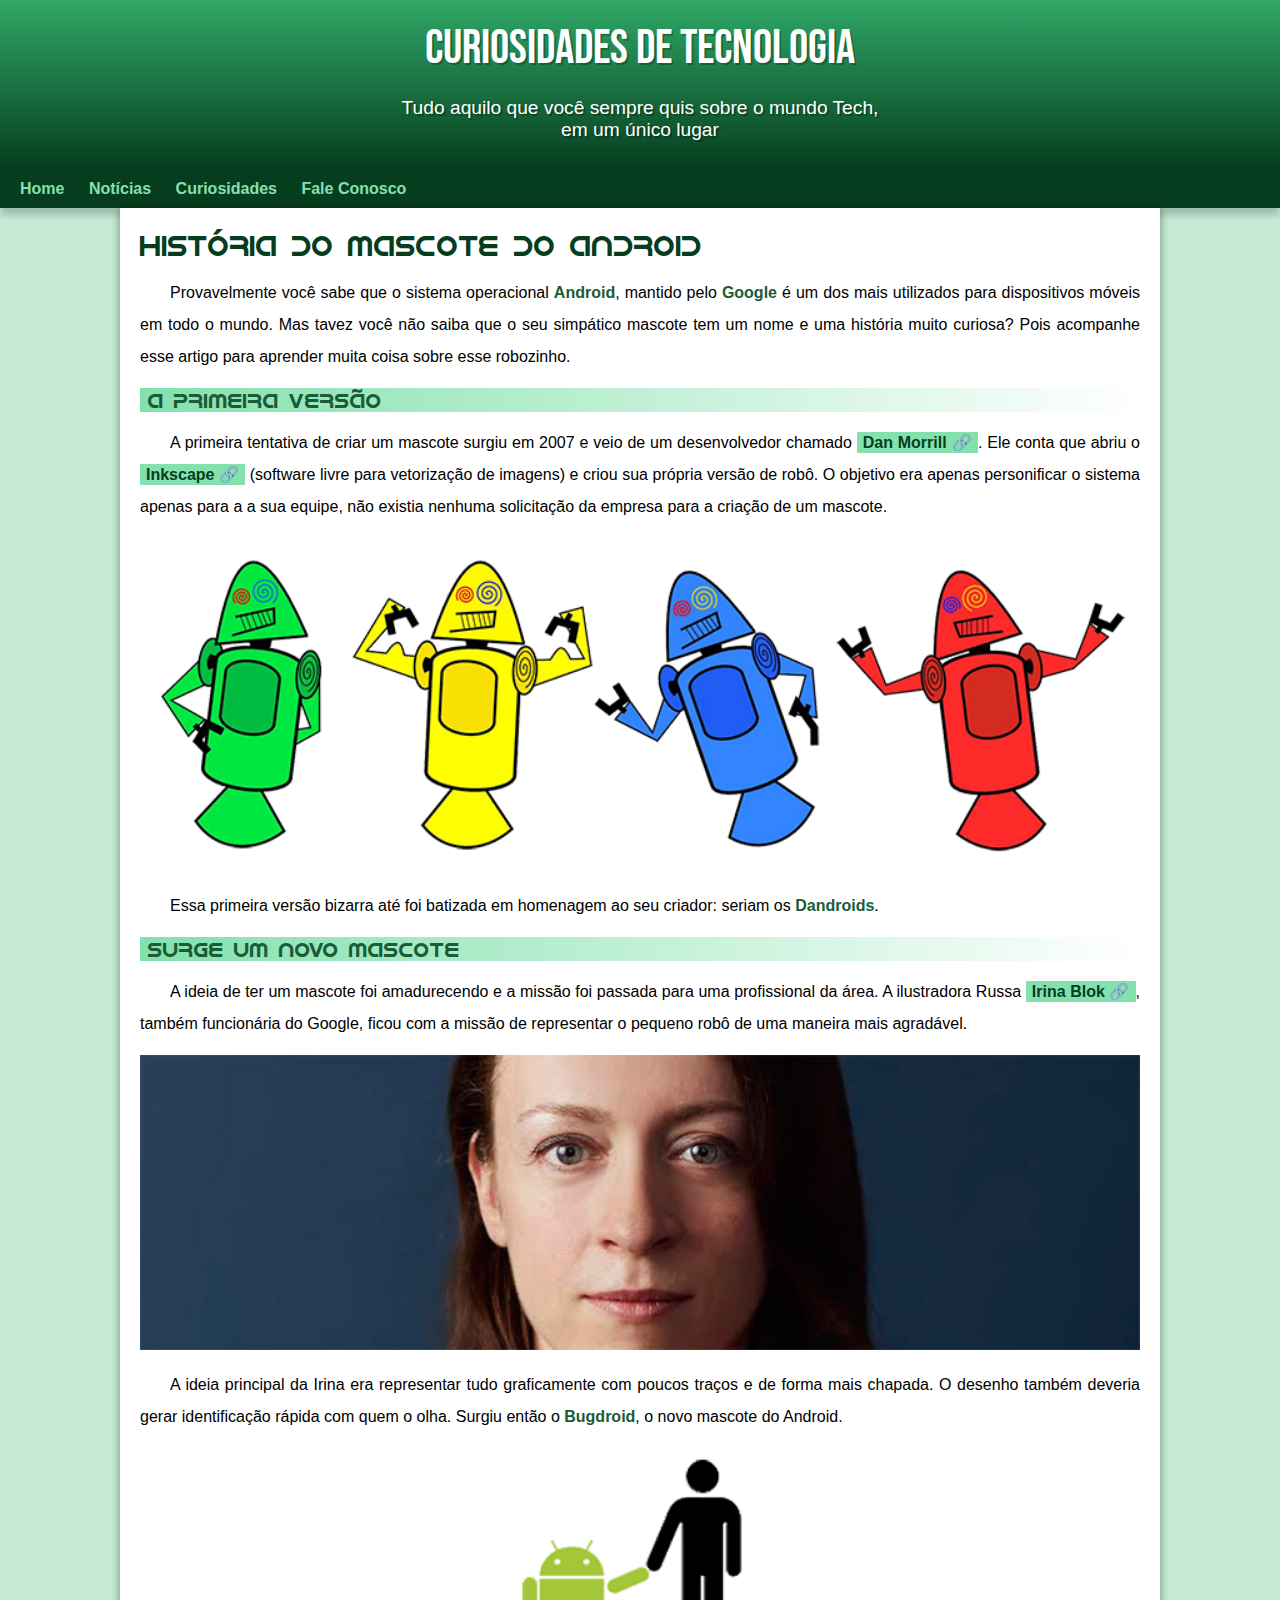
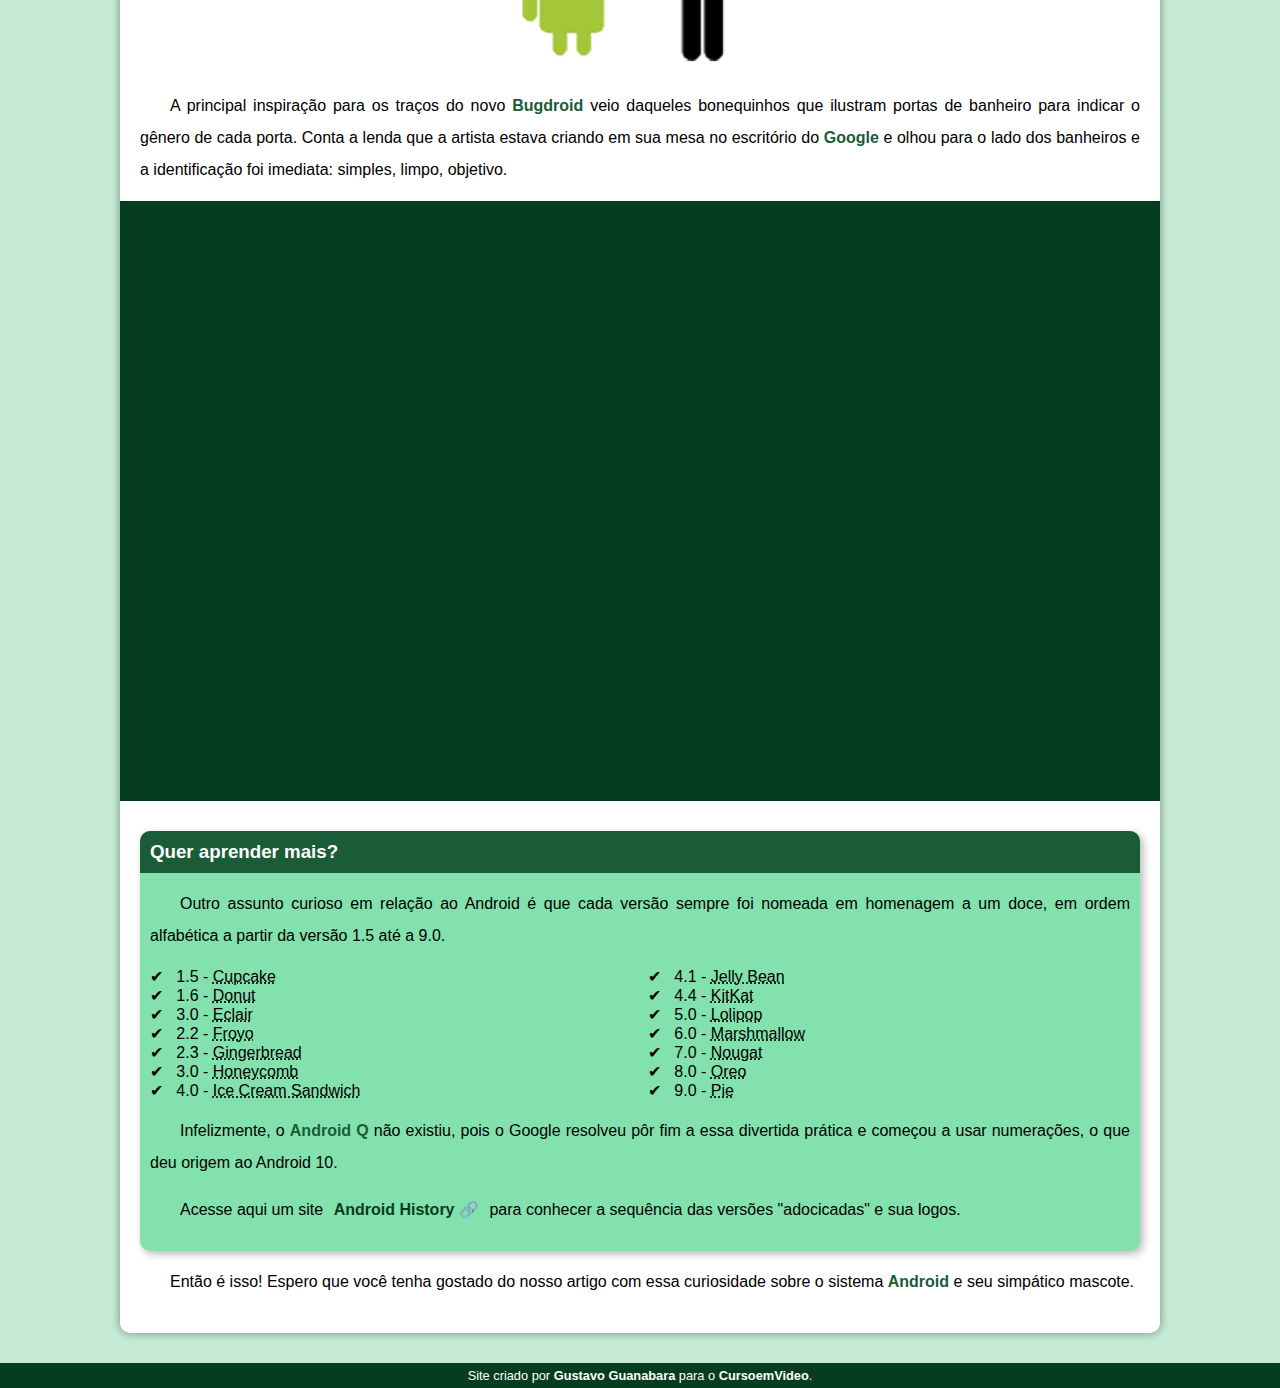
<file: index.html>
<!DOCTYPE html>
<html lang="pt-br">
<head>
    <meta charset="UTF-8">
    <meta name="viewport" content="width=device-width, initial-scale=1.0">
    <title>Como surgiu o mascote do Android?</title>
    
    <link rel="shortcut icon" href="images/favicon.ico" type="image/x-icon">
    <link rel="stylesheet" href="style.css">
</head>
<body>
    <header>
        <h1>Curiosidades de Tecnologia</h1>
        <p>Tudo aquilo que você sempre quis sobre o mundo Tech, em um único lugar</p>
    </header>

    <nav>
        <a href="#">Home</a>
        <a href="#">Notícias</a>
        <a href="#">Curiosidades</a>
        <a href="#">Fale Conosco</a>
    </nav>

    <main>
        <article>
            <h1>
                História do Mascote do Android
            </h1>
            <p>
                Provavelmente você sabe que o sistema operacional <strong>Android</strong>, mantido pelo <strong>Google</strong> é um dos mais utilizados para dispositivos móveis em todo o mundo. Mas tavez você não saiba que o seu simpático mascote tem um nome e uma história muito curiosa? Pois acompanhe esse artigo para aprender muita coisa sobre esse robozinho.
            </p>

            <h2>
                A primeira versão
            </h2>
            <p>
                A primeira tentativa de criar um mascote surgiu em 2007 e veio de um desenvolvedor chamado <a href="https://androidcommunity.com/dan-morrill-shows-us-the-android-mascot-that-almost-was-20130103/" target="_blank" rel="external" class="externo">Dan Morrill</a>. Ele conta que abriu o <a href="https://inkscape.org/pt-br/" target="_blank" rel="external" class="externo">Inkscape</a> (software livre para vetorização de imagens) e criou sua própria versão de robô. O objetivo era apenas personificar o sistema apenas para a a sua equipe, não existia nenhuma solicitação da empresa para a criação de um mascote.
            </p>

            <picture>
                <source media="(max-width: 670px)" srcset="images/dan-droids-pq.png">
                <img src="images/dan-droids.png" alt="Primeiro mascote do Android">
            </picture>
            <p>
                Essa primeira versão bizarra até foi batizada em homenagem ao seu criador: seriam os <strong>Dandroids</strong>.
            </p>

            <h2>
                Surge um novo mascote
            </h2>

            <p>
                A ideia de ter um mascote foi amadurecendo e a missão foi passada para uma profissional da área. A ilustradora Russa <a href="https://www.irinablok.com/android" target="_blank" rel="external" class="externo">Irina Blok</a>, também funcionária do Google, ficou com a missão de representar o pequeno robô de uma maneira mais agradável.
            </p>

            <picture>
                <source media="(max-width: 670px)" srcset="images/irina-blok-pq.jpg">
                <img src="images/irina-blok.jpg" alt="Irina Blok, criadora do Bugdroid">
            </picture>

            <p>
                A ideia principal da Irina era representar tudo graficamente com poucos traços e de forma mais chapada. O desenho também deveria gerar identificação rápida com quem o olha. Surgiu então o <strong>Bugdroid</strong>, o novo mascote do Android.
            </p>

            <img src="images/bugdroid.png" class="pequena" alt="Bugdroid">

            <p>
                A principal inspiração para os traços do novo <strong>Bugdroid</strong> veio daqueles bonequinhos que ilustram portas de banheiro para indicar o gênero de cada porta. Conta a lenda que a artista estava criando em sua mesa no escritório do <strong>Google</strong> e olhou para o lado dos banheiros e a identificação foi imediata: simples, limpo, objetivo.
            </p>

            <div class="video">
                <iframe width="560" height="315" src="https://www.youtube.com/embed/l2UDgpLz20M" title="YouTube video player" frameborder="0" allow="accelerometer; autoplay; clipboard-write; encrypted-media; gyroscope; picture-in-picture; web-share" allowfullscreen></iframe>
            </div>
            
            <aside>
                <h3>
                    Quer aprender mais?
                </h3>
                <p>
                    Outro assunto curioso em relação ao Android é que cada versão sempre foi nomeada em homenagem a um doce, em ordem alfabética a partir da versão 1.5 até a 9.0.
                </p>

                <ul>
                    <li>
                        1.5 - <abbr title="Bolo de Copo">Cupcake</abbr>
                    </li>
                    <li>
                        1.6 - <abbr title="Rosquinha">Donut</abbr>
                    </li>
                    <li>
                        3.0 - <abbr title="Bomba"> Eclair</abbr>
                    </li>
                    <li>
                        2.2 - <abbr title="Iogurte Congelado">Froyo</abbr>
                    </li>
                    
                    <li>
                        2.3 - <abbr title="Biscoito de Gengibre">Gingerbread</abbr>
                    </li>
                    <li>
                        3.0 - <abbr title="Favo de Mel">Honeycomb</abbr>
                    </li>
                    <li>
                        4.0 - <abbr title="Sanduíche de Sorvete">Ice Cream Sandwich</abbr>
                    </li>
                    <li>
                        4.1 - <abbr title="Jujuba">Jelly Bean</abbr>
                    </li>
                    <li>
                        4.4 - <abbr title="KitKat">KitKat</abbr>
                    </li>
                    <li>
                        5.0 - <abbr title="Pirulito">Lolipop</abbr>
                    </li>
                    <li>
                        6.0 - <abbr title="Marshmallow">Marshmallow</abbr>
                    </li>
                    <li>
                        7.0 - <abbr title="Torrone">Nougat</abbr>
                    </li>
                    <li>
                        8.0 - <abbr title="Oreo">Oreo</abbr>
                    </li>
                    <li>
                        9.0 - <abbr title="Torta">Pie</abbr>
                    </li>
                </ul>
                <p>
                    Infelizmente, o <strong>Android Q</strong> não existiu, pois o Google resolveu pôr fim a essa divertida prática e começou a usar numerações, o que deu origem ao Android 10.
                </p>

                <p>
                    Acesse aqui um site <a href="android.com/intl/en_uk/history/#/donut" target="_blank" rel="external" class="externo">Android History</a> para conhecer a sequência das versões "adocicadas" e sua logos.
                </p>
            </aside>
            

            <p>
                Então é isso! Espero que você tenha gostado do nosso artigo com essa curiosidade sobre o sistema <strong>Android</strong> e seu simpático mascote.
            </p>
        </article>
    </main>
    <footer>
        <p>Site criado por <a href="https://gustavoguanabara.github.io/" target="_blank" rel="external">Gustavo Guanabara</a> para o <a href="https://youtube.com/cursoemvideo" target="_blank" rel="external">CursoemVideo</a>.</p>
    </footer>
</body>
</html>
</file>
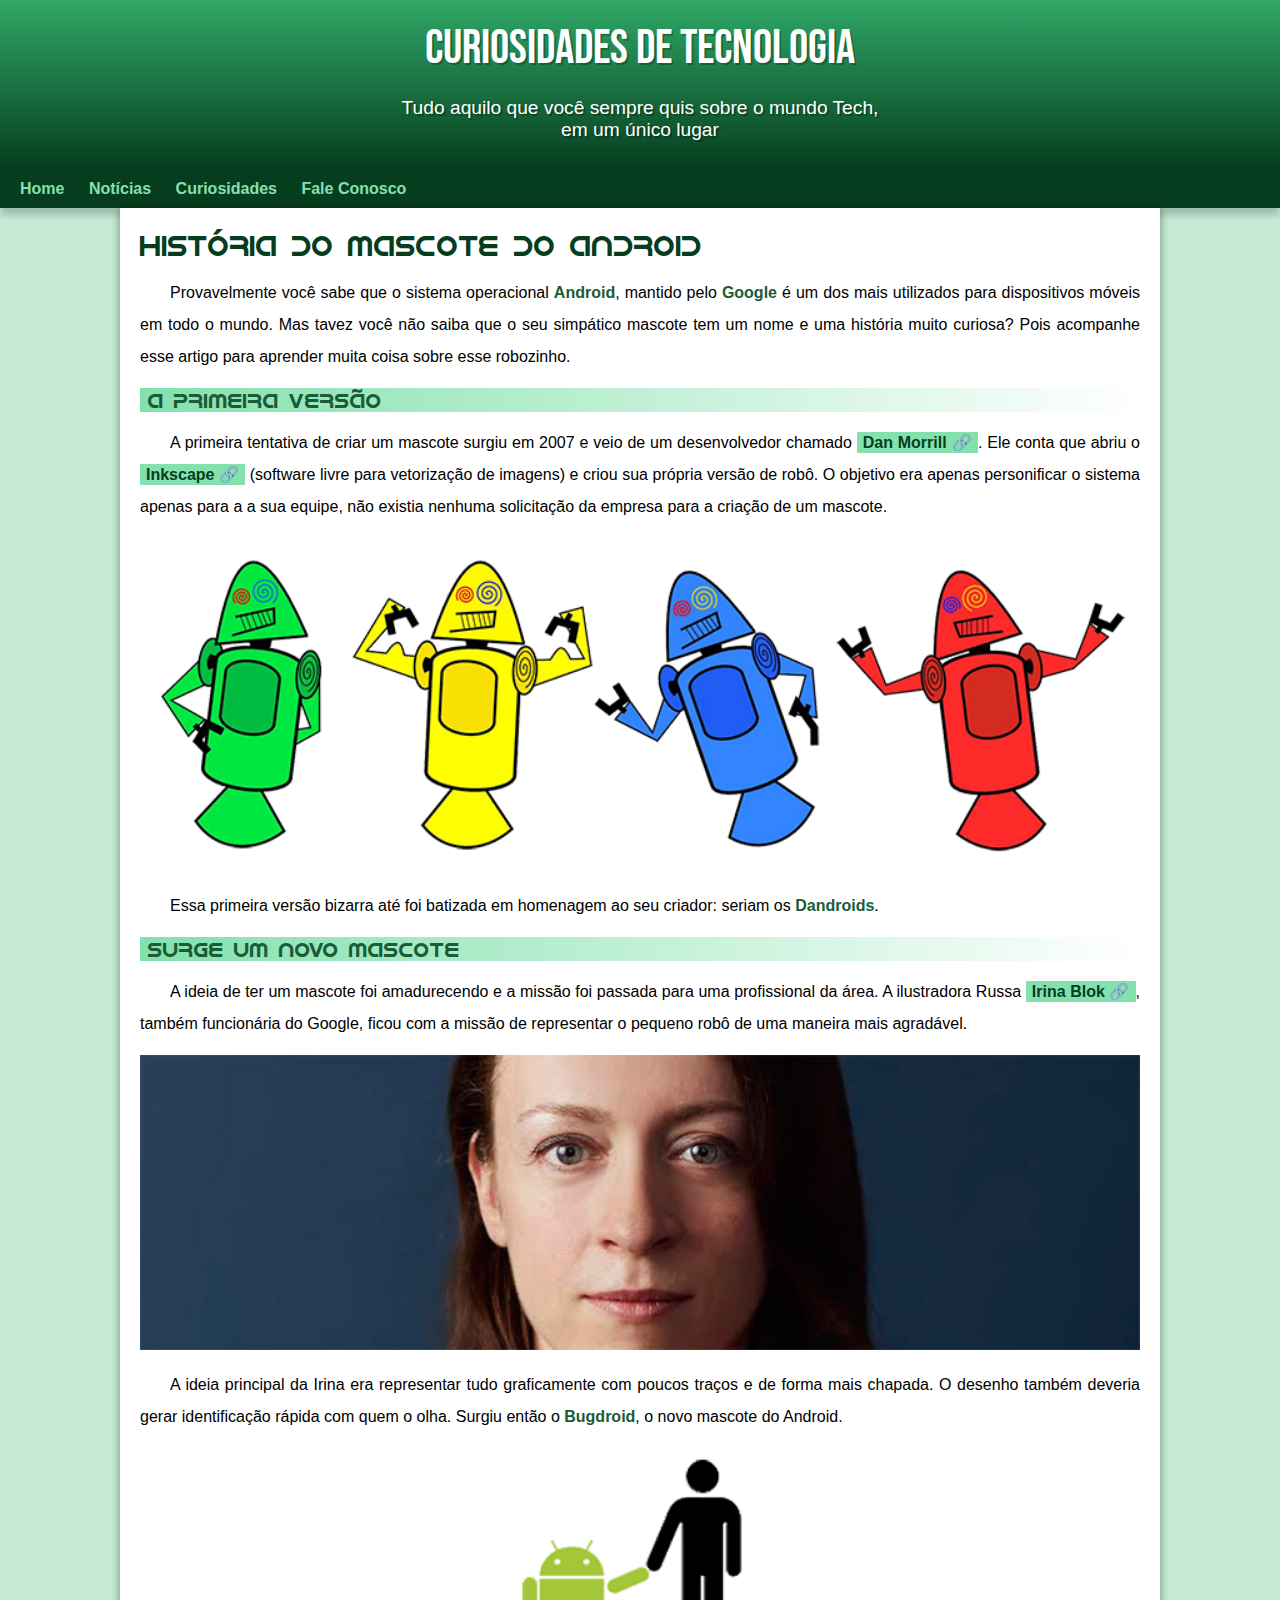
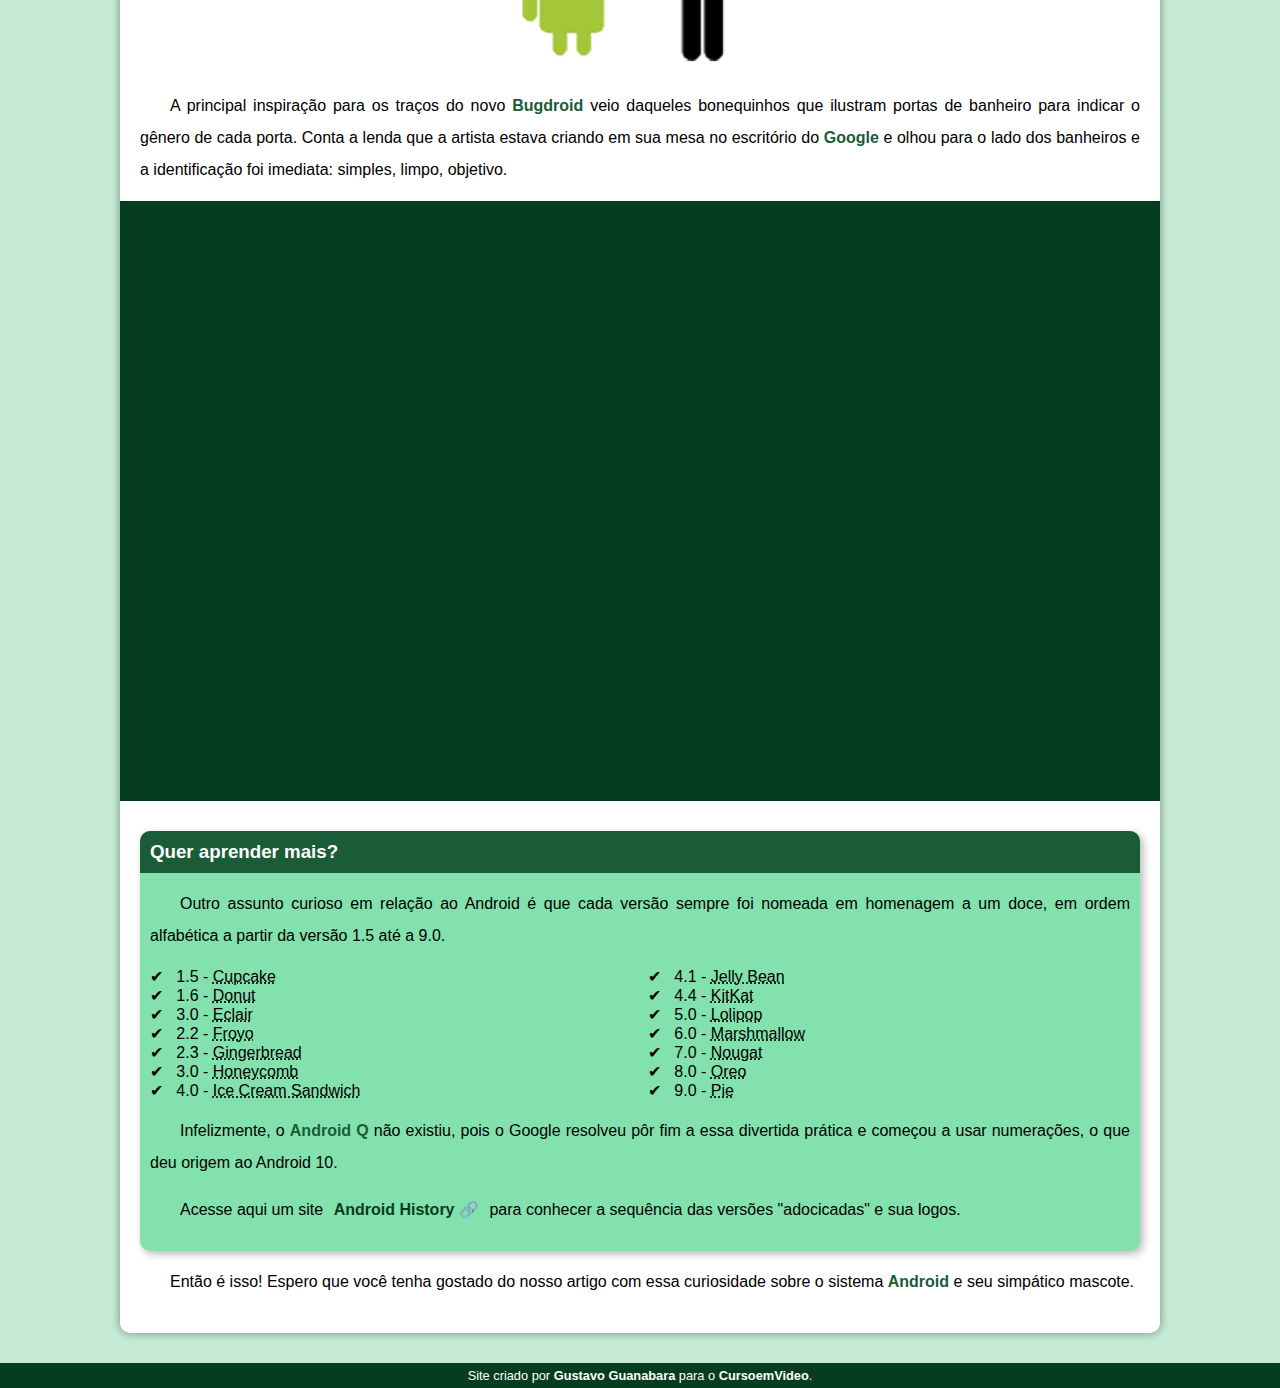
<file: android.html>
<!DOCTYPE html>
<html lang="pt-br">
<head>
    <meta charset="UTF-8">
    <meta name="viewport" content="width=device-width, initial-scale=1.0">
    <title>Como surgiu o mascote do Android?</title>
    
    <link rel="shortcut icon" href="images/favicon.ico" type="image/x-icon">
    <link rel="stylesheet" href="styles/style.css">
</head>
<body>
    <header>
        <h1>Curiosidades de Tecnologia</h1>
        <p>Tudo aquilo que você sempre quis sobre o mundo Tech, em um único lugar</p>
    </header>

    <nav>
        <a href="#">Home</a>
        <a href="#">Notícias</a>
        <a href="#">Curiosidades</a>
        <a href="#">Fale Conosco</a>
    </nav>

    <main>
        <article>
            <h1>
                História do Mascote do Android
            </h1>
            <p>
                Provavelmente você sabe que o sistema operacional <strong>Android</strong>, mantido pelo <strong>Google</strong> é um dos mais utilizados para dispositivos móveis em todo o mundo. Mas tavez você não saiba que o seu simpático mascote tem um nome e uma história muito curiosa? Pois acompanhe esse artigo para aprender muita coisa sobre esse robozinho.
            </p>

            <h2>
                A primeira versão
            </h2>
            <p>
                A primeira tentativa de criar um mascote surgiu em 2007 e veio de um desenvolvedor chamado <a href="https://androidcommunity.com/dan-morrill-shows-us-the-android-mascot-that-almost-was-20130103/" target="_blank" rel="external" class="externo">Dan Morrill</a>. Ele conta que abriu o <a href="https://inkscape.org/pt-br/" target="_blank" rel="external" class="externo">Inkscape</a> (software livre para vetorização de imagens) e criou sua própria versão de robô. O objetivo era apenas personificar o sistema apenas para a a sua equipe, não existia nenhuma solicitação da empresa para a criação de um mascote.
            </p>

            <picture>
                <source media="(max-width: 670px)" srcset="images/dan-droids-pq.png">
                <img src="images/dan-droids.png" alt="Primeiro mascote do Android">
            </picture>
            <p>
                Essa primeira versão bizarra até foi batizada em homenagem ao seu criador: seriam os <strong>Dandroids</strong>.
            </p>

            <h2>
                Surge um novo mascote
            </h2>

            <p>
                A ideia de ter um mascote foi amadurecendo e a missão foi passada para uma profissional da área. A ilustradora Russa <a href="https://www.irinablok.com/android" target="_blank" rel="external" class="externo">Irina Blok</a>, também funcionária do Google, ficou com a missão de representar o pequeno robô de uma maneira mais agradável.
            </p>

            <picture>
                <source media="(max-width: 670px)" srcset="images/irina-blok-pq.jpg">
                <img src="images/irina-blok.jpg" alt="Irina Blok, criadora do Bugdroid">
            </picture>

            <p>
                A ideia principal da Irina era representar tudo graficamente com poucos traços e de forma mais chapada. O desenho também deveria gerar identificação rápida com quem o olha. Surgiu então o <strong>Bugdroid</strong>, o novo mascote do Android.
            </p>

            <img src="images/bugdroid.png" class="pequena" alt="Bugdroid">

            <p>
                A principal inspiração para os traços do novo <strong>Bugdroid</strong> veio daqueles bonequinhos que ilustram portas de banheiro para indicar o gênero de cada porta. Conta a lenda que a artista estava criando em sua mesa no escritório do <strong>Google</strong> e olhou para o lado dos banheiros e a identificação foi imediata: simples, limpo, objetivo.
            </p>

            <div class="video">
                <iframe width="560" height="315" src="https://www.youtube.com/embed/l2UDgpLz20M" title="YouTube video player" frameborder="0" allow="accelerometer; autoplay; clipboard-write; encrypted-media; gyroscope; picture-in-picture; web-share" allowfullscreen></iframe>
            </div>
            
            <aside>
                <h3>
                    Quer aprender mais?
                </h3>
                <p>
                    Outro assunto curioso em relação ao Android é que cada versão sempre foi nomeada em homenagem a um doce, em ordem alfabética a partir da versão 1.5 até a 9.0.
                </p>

                <ul>
                    <li>
                        1.5 - <abbr title="Bolo de Copo">Cupcake</abbr>
                    </li>
                    <li>
                        1.6 - <abbr title="Rosquinha">Donut</abbr>
                    </li>
                    <li>
                        3.0 - <abbr title="Bomba"> Eclair</abbr>
                    </li>
                    <li>
                        2.2 - <abbr title="Iogurte Congelado">Froyo</abbr>
                    </li>
                    
                    <li>
                        2.3 - <abbr title="Biscoito de Gengibre">Gingerbread</abbr>
                    </li>
                    <li>
                        3.0 - <abbr title="Favo de Mel">Honeycomb</abbr>
                    </li>
                    <li>
                        4.0 - <abbr title="Sanduíche de Sorvete">Ice Cream Sandwich</abbr>
                    </li>
                    <li>
                        4.1 - <abbr title="Jujuba">Jelly Bean</abbr>
                    </li>
                    <li>
                        4.4 - <abbr title="KitKat">KitKat</abbr>
                    </li>
                    <li>
                        5.0 - <abbr title="Pirulito">Lolipop</abbr>
                    </li>
                    <li>
                        6.0 - <abbr title="Marshmallow">Marshmallow</abbr>
                    </li>
                    <li>
                        7.0 - <abbr title="Torrone">Nougat</abbr>
                    </li>
                    <li>
                        8.0 - <abbr title="Oreo">Oreo</abbr>
                    </li>
                    <li>
                        9.0 - <abbr title="Torta">Pie</abbr>
                    </li>
                </ul>
                <p>
                    Infelizmente, o <strong>Android Q</strong> não existiu, pois o Google resolveu pôr fim a essa divertida prática e começou a usar numerações, o que deu origem ao Android 10.
                </p>

                <p>
                    Acesse aqui um site <a href="android.com/intl/en_uk/history/#/donut" target="_blank" rel="external" class="externo">Android History</a> para conhecer a sequência das versões "adocicadas" e sua logos.
                </p>
            </aside>
            

            <p>
                Então é isso! Espero que você tenha gostado do nosso artigo com essa curiosidade sobre o sistema <strong>Android</strong> e seu simpático mascote.
            </p>
        </article>
    </main>
    <footer>
        <p>Site criado por <a href="https://gustavoguanabara.github.io/" target="_blank" rel="external">Gustavo Guanabara</a> para o <a href="https://youtube.com/cursoemvideo" target="_blank" rel="external">CursoemVideo</a>.</p>
    </footer>
</body>
</html>
</file>
<file: style.css>
@charset "utf-8";

@import url('https://fonts.googleapis.com/css2?family=Bebas+Neue&display=swap');

@font-face {
    font-family: 'Android';
    src: url(idroid.otf) format(opentype);
    font-weight: normal;
}


:root {
    --cor0: #c5ebd6;
    --cor1: #83e1ad;
    --cor2: #3ddc84;
    --cor3: #2fa866;
    --cor4: #1a5c37;
    --cor5: #063d1e;

    --fonte-padrao: Arial, Verdana, Helvetica, sans-serif;
    --fonte-destaque: 'Bebas Neue', cursive;
    --fonte-android: 'Android', cursive;
}

* {
    margin: 0px;
    padding: 0px;
}

body {
    background-color: var(--cor0);
    font-family: var(--fonte-padrao);
}

.externo::after {
    content: '\00A0\1F517';
}

header {
    min-height: 150px;
    text-align: center;
    padding-top: 20px;
    background-image: linear-gradient(to bottom, var(--cor3) , var(--cor5));
}

header > h1 {
    color: white;
    font-family: var(--fonte-destaque);
    font-weight: normal;
    margin-bottom: 20px;
    font-size: 3em;
    text-shadow: 2px 2px 0px rgba(0, 0, 0, 0.267);
}

header > p {
    font-family: var(--fonte-padrao);
    font-size: 1.2em;
    color: white;
    max-width: 500px;
    margin: auto;
    margin-bottom: 20px;
    padding-right: 10px;
    padding-left: 10px;
    text-shadow: 2px 2px 0px rgba(0, 0, 0, 0.315);
}

nav {
    background-color: var(--cor5);
    padding: 10px;
    box-shadow: 0px 7px 7px rgba(0, 0, 0, 0.192);
}

nav > a {
    color: var(--cor1);
    padding: 10px;
    border-radius: 5px;
    text-decoration: none;
    font-weight: bold;
    transition-duration: 0.7s;
}

nav > a:hover {
    background-color: var(--cor3);
    color: var(--cor5);
} 

main {
    background-color: white;
    min-width: 300px;
    max-width: 1000px;
    margin: auto;
    margin-bottom: 30px;
    padding: 20px;
    box-shadow: 0px 0px 10px rgba(0, 0, 0, 0.418);
    border-bottom-left-radius: 10px;
    border-bottom-right-radius: 10px;
}

main  h1 {
    color: var(--cor5);
    font-family: var(--fonte-android);
    font-weight: normal;
    font-size: 1.8em;
}

main  h2 {
    font-family: var(--fonte-android);
    font-size: 1.3em;
    font-weight: normal;
    color: var(--cor4);
    background-image: linear-gradient(to right, var(--cor1), transparent);
    text-indent: 8px;
}

main p {
    margin: 15px 0px;
    text-align: justify;
    text-indent: 30px;
    font-size: 1em;
    line-height: 2em;
}

main strong {
    color: var(--cor4);
    font-weight: bold;
}

main a {
    text-decoration: none;
    font-weight: bold;
    color: var(--cor5);
    background-color: var(--cor1);
    padding: 2px 6px;
}

main a:hover {
    text-decoration: underline;
    color: var(--cor4);
}

main img {
    width: 100%;
}

.pequena {
    max-width: 350px;
    display: block;
    margin: auto;
}

.video {
    background-color: var(--cor5);
    margin: 0px -20px 30px -20px;
    padding: 20px;
    padding-bottom: 58%;
    position: relative;
}

.video > iframe {
    position: absolute;
    top: 5%;
    left: 5%;
    width: 90%;
    height: 90%;
}

aside {
    background-color: var(--cor1);
    padding: 10px;
    border-radius: 10px;
    box-shadow: 3px 3px 8px rgba(0, 0, 0, 0.281);
}

aside > h3 {
    background-color: var(--cor4);
    color: white;
    padding: 10px;
    margin: -10px -10px 0px -10px;
    border-radius: 10px 10px 0px 0px;
    
}

aside > ul {
    list-style-type: '\2714\00A0\00A0';
    list-style-position: inside;
    columns: 2;
}

footer {
    background-color: var(--cor5);
    color: white;
    text-align: center;
    font-size: 0.8em;
    padding: 5px;
}

footer > p > a {
    color: white;
    font-weight: bolder;
    text-decoration: none;
}

footer a:hover {
    text-decoration: underline;
    color: var(--cor1);
}
</file>
<file: styles/style.css>
@charset "utf-8";

@import url('https://fonts.googleapis.com/css2?family=Bebas+Neue&display=swap');

@font-face {
    font-family: 'Android';
    src: url(../fonts/idroid.otf) format(opentype);
    font-weight: normal;
}


:root {
    --cor0: #c5ebd6;
    --cor1: #83e1ad;
    --cor2: #3ddc84;
    --cor3: #2fa866;
    --cor4: #1a5c37;
    --cor5: #063d1e;

    --fonte-padrao: Arial, Verdana, Helvetica, sans-serif;
    --fonte-destaque: 'Bebas Neue', cursive;
    --fonte-android: 'Android', cursive;
}

* {
    margin: 0px;
    padding: 0px;
}

body {
    background-color: var(--cor0);
    font-family: var(--fonte-padrao);
}

.externo::after {
    content: '\00A0\1F517';
}

header {
    min-height: 150px;
    text-align: center;
    padding-top: 20px;
    background-image: linear-gradient(to bottom, var(--cor3) , var(--cor5));
}

header > h1 {
    color: white;
    font-family: var(--fonte-destaque);
    font-weight: normal;
    margin-bottom: 20px;
    font-size: 3em;
    text-shadow: 2px 2px 0px rgba(0, 0, 0, 0.267);
}

header > p {
    font-family: var(--fonte-padrao);
    font-size: 1.2em;
    color: white;
    max-width: 500px;
    margin: auto;
    margin-bottom: 20px;
    padding-right: 10px;
    padding-left: 10px;
    text-shadow: 2px 2px 0px rgba(0, 0, 0, 0.315);
}

nav {
    background-color: var(--cor5);
    padding: 10px;
    box-shadow: 0px 7px 7px rgba(0, 0, 0, 0.192);
}

nav > a {
    color: var(--cor1);
    padding: 10px;
    border-radius: 5px;
    text-decoration: none;
    font-weight: bold;
    transition-duration: 0.7s;
}

nav > a:hover {
    background-color: var(--cor3);
    color: var(--cor5);
} 

main {
    background-color: white;
    min-width: 300px;
    max-width: 1000px;
    margin: auto;
    margin-bottom: 30px;
    padding: 20px;
    box-shadow: 0px 0px 10px rgba(0, 0, 0, 0.418);
    border-bottom-left-radius: 10px;
    border-bottom-right-radius: 10px;
}

main  h1 {
    color: var(--cor5);
    font-family: var(--fonte-android);
    font-weight: normal;
    font-size: 1.8em;
}

main  h2 {
    font-family: var(--fonte-android);
    font-size: 1.3em;
    font-weight: normal;
    color: var(--cor4);
    background-image: linear-gradient(to right, var(--cor1), transparent);
    text-indent: 8px;
}

main p {
    margin: 15px 0px;
    text-align: justify;
    text-indent: 30px;
    font-size: 1em;
    line-height: 2em;
}

main strong {
    color: var(--cor4);
    font-weight: bold;
}

main a {
    text-decoration: none;
    font-weight: bold;
    color: var(--cor5);
    background-color: var(--cor1);
    padding: 2px 6px;
}

main a:hover {
    text-decoration: underline;
    color: var(--cor4);
}

main img {
    width: 100%;
}

.pequena {
    max-width: 350px;
    display: block;
    margin: auto;
}

.video {
    background-color: var(--cor5);
    margin: 0px -20px 30px -20px;
    padding: 20px;
    padding-bottom: 58%;
    position: relative;
}

.video > iframe {
    position: absolute;
    top: 5%;
    left: 5%;
    width: 90%;
    height: 90%;
}

aside {
    background-color: var(--cor1);
    padding: 10px;
    border-radius: 10px;
    box-shadow: 3px 3px 8px rgba(0, 0, 0, 0.281);
}

aside > h3 {
    background-color: var(--cor4);
    color: white;
    padding: 10px;
    margin: -10px -10px 0px -10px;
    border-radius: 10px 10px 0px 0px;
    
}

aside > ul {
    list-style-type: '\2714\00A0\00A0';
    list-style-position: inside;
    columns: 2;
}

footer {
    background-color: var(--cor5);
    color: white;
    text-align: center;
    font-size: 0.8em;
    padding: 5px;
}

footer > p > a {
    color: white;
    font-weight: bolder;
    text-decoration: none;
}

footer a:hover {
    text-decoration: underline;
    color: var(--cor1);
}
</file>
